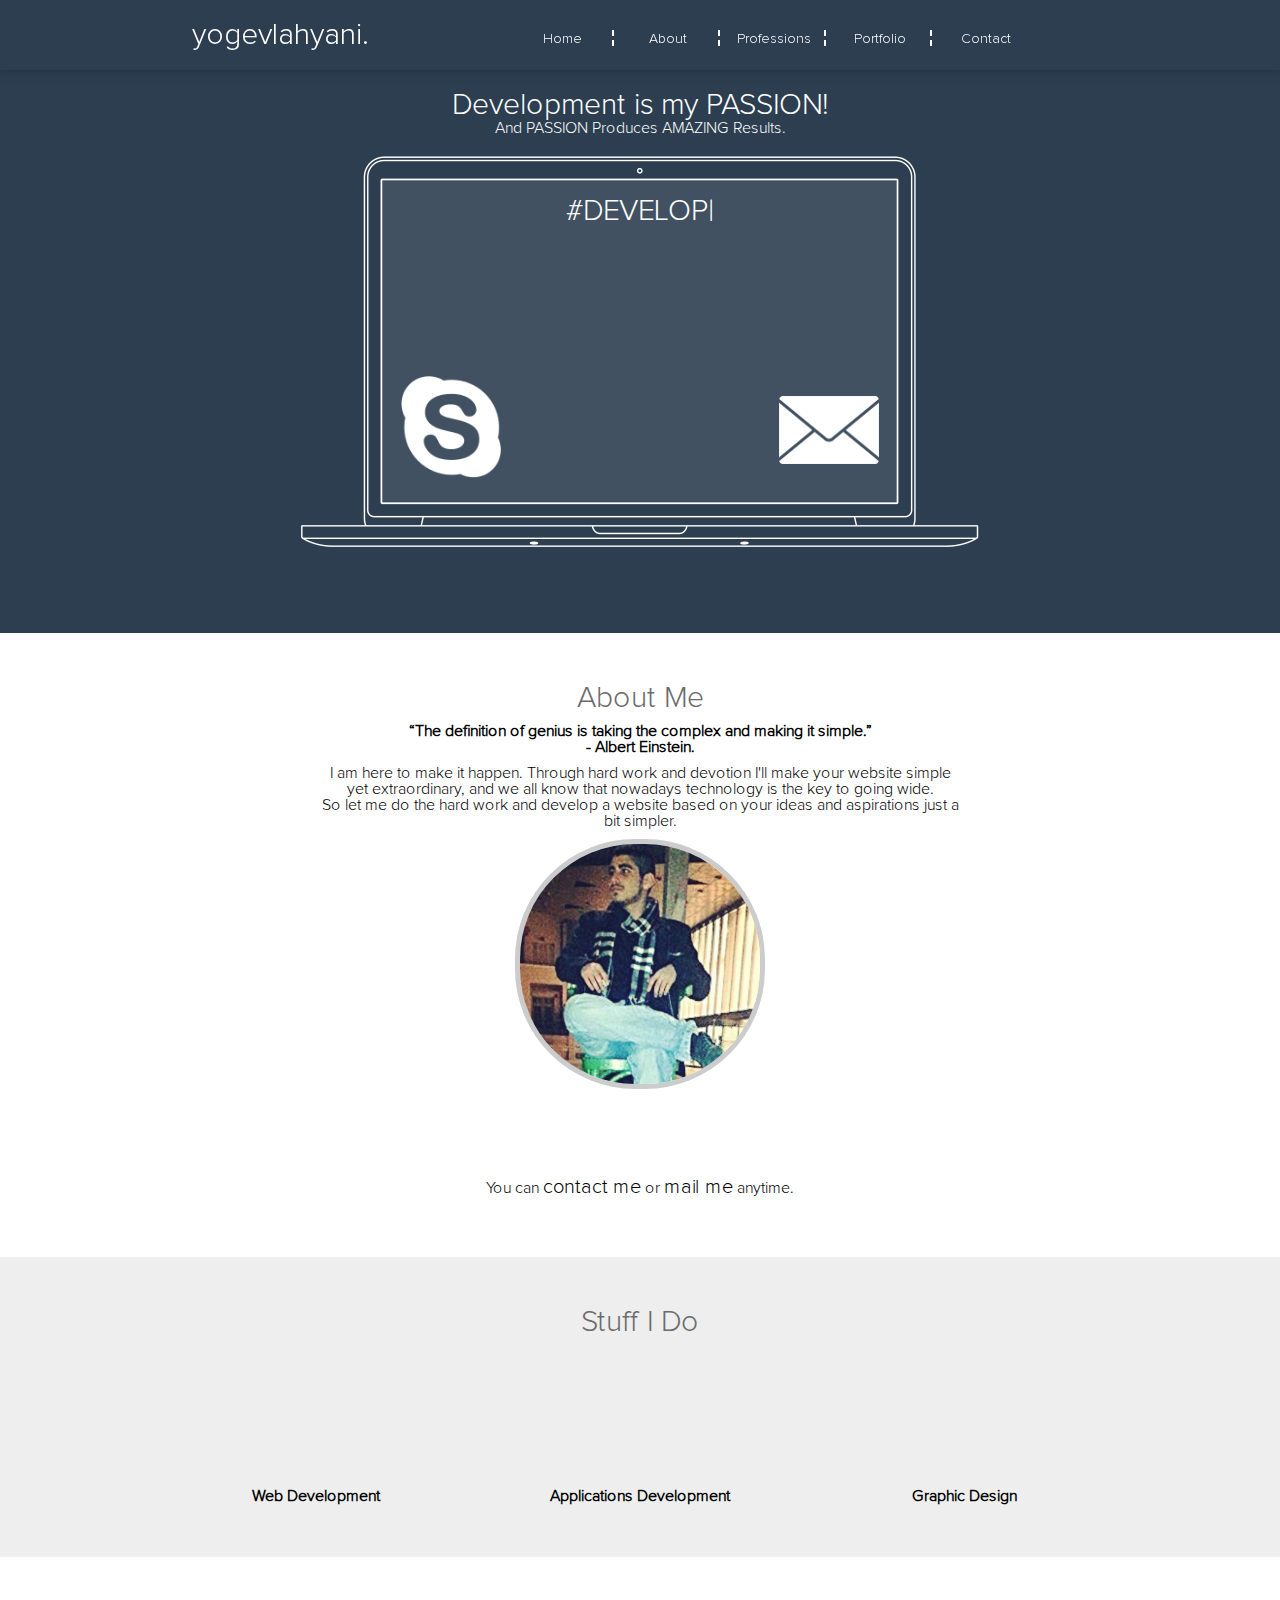
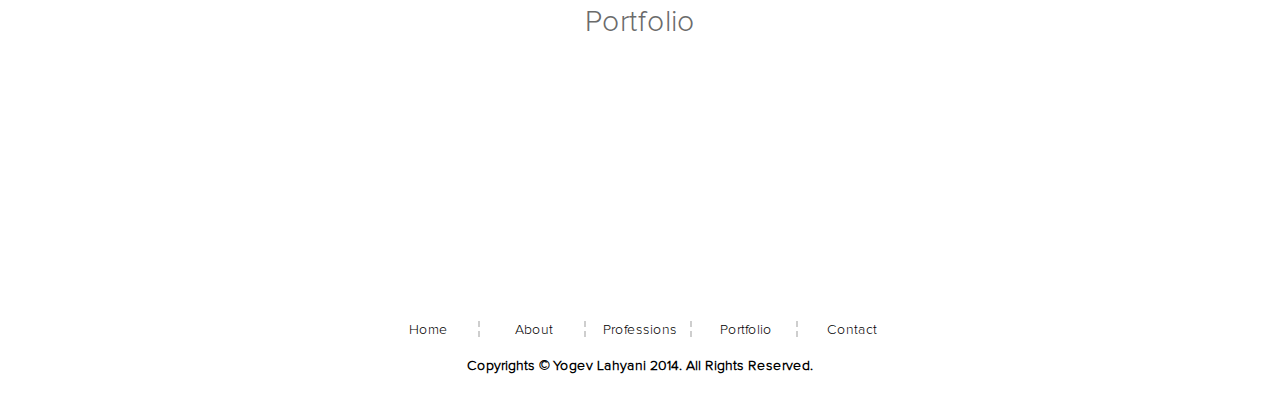
<file: index.html>
<!--
	*	Author: Yogev Lahyani.
	*	yogevlahyani@gmail
	*	All rights reserved.
-->
<!DOCTYPE html>
<head>
	<meta http-equiv="Content-Type" content="text/html; charset=UTF-8" />
	<meta name="author" content="Yogev Lahyani" /> 
	<title>Yogev Lahyani</title> 
    <meta name="keywords" content="" />
    <meta name="description" content="" />
	<meta name="viewport" content="width=device-width, user-scalable=yes">
	<link rel="stylesheet" href="style.css" type="text/css" />
	<link rel="stylesheet" href="animate.css" type="text/css" />
	<link rel="shortcut icon" href="favicon.ico" type="image/x-icon" />
	<script type="text/javascript" src="js/jquery.js"></script>
	<script type="text/javascript" src="js/typed.js"></script>
	<script type="text/javascript" src="js/jquery.validate.min.js"></script>
	<script type="text/javascript" src="js/validation.js"></script>
	<script type="text/javascript" src="js/general.js"></script>
	<script type="text/javascript" src="js/wow.min.js"></script>
	<script type="text/javascript">
		$(document).ready(function() {
			$("#portfolio ul li p").hide();
			
			$("#portfolio ul li").hover(function() {
				$(this).find("p").slideDown("fast", stop());
			}, function() {
				$(this).find("p").fadeOut("fast", stop());
			});
			mobileMenu();
		});
		new WOW().init();
	</script>
</head> 
<body>
	<nav class="topNav">
		<div id="logo">
			<a href="javascript: scrollTo('topPage');">
				<h1>yogevlahyani.</h1>
			</a>
		</div>
		<div class="menu">
			<ul>
				<li><a href="javascript: scrollTo('topPage');">Home</a></li>
				<li><a href="javascript: scrollTo('about');">About</a></li>
				<li><a href="javascript: scrollTo('professions');">Professions</a></li>
				<li><a href="javascript: scrollTo('portfolio');">Portfolio</a></li>
				<li><a href="javascript: scrollTo('contact');">Contact</a></li>
			</ul>
		</div>
	</nav>
	<header id="topPage">
		<h2>Development is my PASSION!</h2>
		<small>And PASSION Produces AMAZING Results.</small>
		<div id="laptop" class="type-wrap">
			<span id="typed">#</span>
			
			<a href="javascript: scrollTo('contact');" class="right" style="margin-top: 200px;">
				<img src="images/contact.png" alt="" />
			</a>
			
			<a href="skype:shayogev2" class="left">
				<img src="images/skype.png" alt="" />
			</a>
		</div>
	</header>
	
	<div id="scrollTop">
		<a href="javascript: scrollTo('topPage');">
			<img src="images/scrollTop.png" alt="" />
		</a>
	</div>
	
	<div class="content" id="about">
		<h2>About Me</h2>
		<p class="wow fadeIn" data-wow-delay="1.5s" data-wow-duration="2s">
			<strong>“The definition of genius is taking the complex and making it simple.”</strong><br />
			<strong>- Albert Einstein.</strong>
		</p>
		<p class="wow fadeIn" data-wow-delay="2s" data-wow-duration="2s">
			I am here to make it happen. Through hard work and devotion I'll make your website simple yet extraordinary, and we all know that nowadays technology is the key to going wide.<br />
			So let me do the hard work and develop a website based on your ideas and aspirations just a bit simpler.
		</p>
		<a href="https://www.facebook.com/yogevlahyani" target="_blank">
			<img src="images/userIMG.jpg" alt="" class="wow fadeIn" data-wow-delay="0.5s" data-wow-duration="2s" />
		</a>
		<p class="wow fadeIn" data-wow-delay="1s" data-wow-duration="2s">
			My name is Yogev Lahyani and I've been developing websites for over 5 years.<br />
			I'm 18 years old, I worked at a websites company where I got a lot of experience.<br />
			Now my goal is to create a new unique line of websites that fits to the new generation, basically the key to your website's success.
		</p>
		<p>
			You can <a href="javascript: scrollTo('contact');">contact me</a> or <a href="mailto:yogevlahyani@gmail.com" title="yogevlahyani@gmail.com">mail me</a> anytime.
		</p>
	</div>
	
	<div class="content" id="professions">
		<h2>Stuff I Do</h2>
		<div class="profession">
			<img src="images/webDev.png" alt="Web Development" class="wow flipInX" data-wow-delay="1s" data-wow-duration="1s" />
			<strong>Web Development</strong>
		</div>
		<div class="profession">
			<img src="images/appDev.png" alt="Applications Development" class="wow flipInX" data-wow-delay="1.5s" data-wow-duration="1s" />
			<strong>Applications Development</strong>
		</div>
		<div class="profession">
			<img src="images/graphicDesign.png" alt="Graphic Design" class="wow flipInX" data-wow-delay="2s" data-wow-duration="1s" />
			<strong>Graphic Design</strong>
		</div>
	</div>
	
	<div class="content" id="portfolio">
		<h2>Portfolio</h2>
		<ul>
			<li class="wow fadeInUp" data-wow-delay="1s" data-wow-duration="1s">
				<a href="../yoreh-deah" title="Yoreh-Deah" target="_blank">
					<img src="Projects/yoreh-deah/indexIMG.jpg" alt="" />
					<p>
						Slicing & Graphic Editing.<br />
					</p>
				</a>
			</li>
			<li class="wow rotateInUpLeft" data-wow-delay="2s" data-wow-duration="1s">
				<a href="http://xn----1hckek1b6ct.co.il/" title="מצב הרוח" target="_blank">
					<img src="Projects/matzav-haruah/indexIMG.jpg" alt="" />
					<p>
						Slicing, Graphic Editing & CMS.<br />
					</p>
				</a>
			</li>
			<li class="wow flipInY" data-wow-delay="3s" data-wow-duration="1s">
				<a href="http://shayogev.wek.co.il/Tapabriko/" title="Tapabriko" target="_blank">
					<img src="Projects/Tapabriko/indexIMG.jpg" alt="" />
					<p>
						Slicing, Graphic Editing & Mobile Responsivity.<br />
					</p>
				</a>
			</li>
			<li class="wow zoomInDown" data-wow-delay="4s" data-wow-duration="1s">
				<a href="http://shayogev.wek.co.il/AlmogFalus" title="Almog Falus" target="_blank">
					<img src="Projects/AlmogFalus/indexIMG.jpg" alt="" />
					<p>
						Slicing, Graphic Editing & Mobile Responsivity.<br />
					</p>
				</a>
			</li>
		</ul>
	</div>
	
	<!--
	<div class="content" id="contact">
		<h2>Contact</h2>
		<form method="post" action="#contact" id="contactForm">
			<ul>
				<li><input type="text" name="fullName" placeholder="Enter your Full name" /></li>
				<li><input type="text" name="email" placeholder="Enter your Email" /></li>
				<li><input type="text" name="phone" placeholder="Enter your Phone (Israel only)" /></li>
				<li><input type="text" name="subject" placeholder="What is it about?" /></li>
				<li><textarea name="message" placeholder="Enter your Email Message" rows="7"></textarea></li>
				<li><p class='formResult'></p></li>
			</ul>
			<input type="submit" name="sendForm" value="Submit" />
		</form>
		<?php
		/*
			if(isset($_POST['sendForm'])){
				$fullName = $_POST['fullName'];
				$email = $_POST['email'];
				$phone = $_POST['phone'];
				$subject = $_POST['subject'];
				$message = $_POST['message'];
				$date = date("d/m/Y H:i");
				if (!empty($_SERVER['HTTP_CLIENT_IP'])) {
					$ip = $_SERVER['HTTP_CLIENT_IP'];
				} elseif (!empty($_SERVER['HTTP_X_FORWARDED_FOR'])) {
					$ip = $_SERVER['HTTP_X_FORWARDED_FOR'];
				} else {
					$ip = $_SERVER['REMOTE_ADDR'];
				}
				$msg = "
Full name: {$fullName}

Email: {$email}

Phone: {$phone}

Subject: {$subject}

Message:
{$message}
							
Date: {$date}

Sender IP: {$ip}";
				mail("yogevlahyani@gmail.com", $subject, $msg);
				echo "<script type='text/javascript'>$('.formResult').text('Your message has send! I will be back to you as soon as possible.');</script>";
			}
			*/
		?>
	</div>
	-->
	
	<div id="footer">
		<ul>
			<li><a href="javascript: scrollTo('topPage');">Home</a></li>
			<li><a href="javascript: scrollTo('about');">About</a></li>
			 <li><a href="javascript: scrollTo('professions');">Professions</a></li>
			<li><a href="javascript: scrollTo('portfolio');">Portfolio</a></li>
			<li><a href="javascript: scrollTo('contact');">Contact</a></li>
		</ul>
		<span>Copyrights &copy; Yogev Lahyani 2014. All Rights Reserved.</span>
	</div>
</body>
</html>
</file>
<file: style.css>
@charset "UTF-8";

@font-face {
	font-family: 'proximanovalight';
	src: url('fonts/proximanovalight.eot');
	src: local('proximanovalight'), url('fonts/proximanovalight.woff') format('woff'), url('fonts/proximanovalight.ttf') format('truetype');
}

/* Reset (start) */

*
{
	margin: 0; padding: 0; border: 0; outline: 0;
	vertical-align: baseline; background: transparent;
	direction: ltr; text-decoration: none;
	font: 100% "proximanovalight", "Arial"; text-align: center;
	color: #fff;
}

:focus {outline: 0;}

ul, ol {list-style: none; }
form{height: auto; display: block;}

a, a:visited{color: #000; font-size: 20px;}
a:hover{color: #0675a3;}
h2{font-size: 30px; color: #6b6b6b;}

strong{font-weight: bold; color: #000;}
.right{float: right;}
.left{float: left;}
.clear{ clear: both; }
/* Reset (end) */
/*
**	Top Navigator
**	Including Logo & Menu.
*/
.topNav{
	position: fixed;
	z-index: 9999;
	top: 0;
	background: #2c3e50;
	width: 70%;
	height: auto;
	padding: 20px 15%;
	box-shadow: 0px 0px 10px #222f3d;
}
.topNav #logo a h1{font-size: 30px; text-shadow: none; transition: text-shadow 0.5s; -webkit-transition: text-shadow 0.5s;}
.topNav #logo{float: left;}
.topNav #logo a h1:hover, .topNav .menu li a:hover{text-shadow: 0 0 20px #fff; transition: text-shadow 0.5s; -webkit-transition: text-shadow 0.5s;}
.menu li{
	width: 100px;
	display: inline-table;
	border-right: 2px dashed #fff;
}
.menu li:last-of-type{border: 0;}
.menu li a{font-size: 14px; color: #fff; text-shadow: none; transition: text-shadow 0.5s; -webkit-transition: text-shadow 0.5s;}
.menu{width: 70%; float: right; margin-top: 10px;}

/*
**	Top Page
**	Including website introducing.
*/
header#topPage{
	background: #2c3e50;
	padding: 90px 0 2% 0;
}
header#topPage h2{color: #fff;}

#laptop{
	background: url('images/laptop.png') no-repeat;
	width: 478px;
	height: 351px;
	margin: 20px auto;
	padding: 40px 100px;
}
#laptop p{text-align: left;}
#laptop a{width: 100px; margin-top: 180px; display: block;}
#laptop a img{width: 100px; transition: opacity 0.5s; -webkit-transition: opacity 0.5s; opacity: 1;}
#laptop a:hover > img{transition: opacity 0.5s; -webkit-transition: opacity 0.5s; opacity: 0.5;}
/*
**	Contents.
*/
div.content{
	width: 100%;
	padding: 50px 0;
	min-height: 200px;
}
.content p{width: 50%; margin: 10px auto; color: #000; font-size: 16px;}
.content:nth-of-type(2n+1){background: #eeeeee;}
.content#about a img{width: 240px; height: auto; border: 5px solid #cccccc; -webkit-border-radius: 120px; border-radius: 120px; opacity: 1; -webkit-transition: opacity 0.5s; transition: opacity 0.5s;}
.content#about a:hover > img{opacity: 0.7; -webkit-transition: opacity 0.5s; transition: opacity 0.5s;}.content#professions .profession {width: 25%; display: inline-block; margin-top: 20px;}.content#professions .profession strong{display: block;}
.content#portfolio ul{width: 70%; margin: 0 auto;}
.content#portfolio ul li{display: inline-table; width: 200px; position: relative; margin: 5px 10px; z-index: 5;}
.content#portfolio a img{width: 100%; height: auto; border-radius: 20px;}
.content#portfolio p{position: absolute; bottom: 4px; background: rgba(44, 62, 80, 0.8); width: 90%; height: 54%; color: #fff; margin: auto; cursor: pointer; padding: 40% 5% 5%; overflow: hidden; border-radius: 20px;}
.content#portfolio p a{color: #fff; font-size: 14px;}
.content#contact ul{display: table; margin: 0 auto; width: 100%;}
.content#contact ul li{position: relative; margin: 10px 0;}
.content#contact ul li input[type="text"], .content#contact ul li textarea{background: #fff; color: #000; padding: 5px; border-radius: 5px; border: 1px solid #cccccc; text-align: left; width: 25%;}
.content#contact input[type="submit"]{background: #2c3e50; padding: 5px 15px; border-radius: 5px; border: 1px solid #cccccc; margin: 0 auto; cursor: pointer; opacity: 1; transition: opacity 0.5s; -webkit-transition: opacity 0.5s; opacity: 1; transition: opacity 0.5s; -webkit-transition: opacity 0.5s;}
.content#contact input[type="submit"]:hover{ opacity: 0.8; transition: opacity 0.5s; -webkit-transition: opacity 0.5s;}
/*
**	Footer
**	Including Menu & Copyrights.
*/
#footer ul li{
	width: 100px;
	display: inline-table;
	border-right: 2px dashed #cecece;
	margin-bottom: 20px;
}
#footer{margin: 20px 0;}
#footer ul li a{font-size: 14px;}
#footer ul li:last-of-type{border: 0;}
#footer span{font-size: 14px; color: #000; font-weight: bold;}
/*
**	Responsive Improvements & Others.
*//* Maximum width of 1000 pixels. */@media screen and (max-width: 1000px) {	.topNav #logo{width: 100%; text-align: center;}	.topNav #logo a h1{font-size: 4vw;}	.topNav .menu{width: 100%;}	.topNav{padding: 20px 5%; width: 90%;}	.menu li{width: 70px;}	.content#contact ul li input[type="text"], .content#contact ul li textarea{width: 75%;}	header#topPage{padding: 100px 0 2% 0;}	.content#professions .profession {width: 30%;}}/* Maximum width of 700 pixels. */@media screen and (max-width: 700px) {	#laptop{display: none;}}

/* Maximum width of 600 pixels. */
@media screen and (max-width: 600px) {
	.topNav #logo a h1{font-size: 30px;}
	.topNav #logo{width: 50%; margin-top: 12px;}
	.menu{background: url('images/mobileMenu.png') no-repeat; width: 32px!important; height: 32px; cursor: pointer;}
	.menu ul{position: absolute; top: 82px; right: 0; width: 100%; border-top: 1px dashed #fff;}
	.menu li{border: none; display: none; text-align: center; background: #222f3d; width: 100%; max-width: 100%; padding: 10px 0; border-bottom: 1px dashed #fff;}
	.menu li:hover{background: #2c3e50;}
	.menu li a{display: block; width: 100%; height: 100%;}
	.content p{width: 95%; font-size: 18px; text-align: justify;}		#footer ul li{display: none;}	.content#professions .profession {width: 100%; margin-top: 10%;}
}
.error{border: 1px solid #FF0000!important;}.valid{border: 1px solid #19A347!important;}
label.error{border: none!important; position: absolute; margin-left: 10px; top: 0; right: auto;}
.ipadWrap{background: url('images/ipad.png') no-repeat; width: 497px; height: 352px; margin: 0 auto;}

span#typed, span.typed-cursor{font-size: 30px;}

#scrollTop{position: fixed; bottom: 10px; right: 10px; z-index: 7777; display: none;}
#scrollTop img{width: 50px; height: auto;}
        /* code for animated blinking cursor */
        .typed-cursor{
            opacity: 1;
            font-weight: 100;
            -webkit-animation: blink 0.7s infinite;
            -moz-animation: blink 0.7s infinite;
            -ms-animation: blink 0.7s infinite;
            -o-animation: blink 0.7s infinite;
            animation: blink 0.7s infinite;
        }
        @-keyframes blink{
            0% { opacity:1; }
            50% { opacity:0; }
            100% { opacity:1; }
        }
        @-webkit-keyframes blink{
            0% { opacity:1; }
            50% { opacity:0; }
            100% { opacity:1; }
        }
        @-moz-keyframes blink{
            0% { opacity:1; }
            50% { opacity:0; }
            100% { opacity:1; }
        }
        @-ms-keyframes blink{
            0% { opacity:1; }
            50% { opacity:0; }
            100% { opacity:1; }
        }
        @-o-keyframes blink{
            0% { opacity:1; }
            50% { opacity:0; }
            100% { opacity:1; }
        }
		/* END */
</file>
